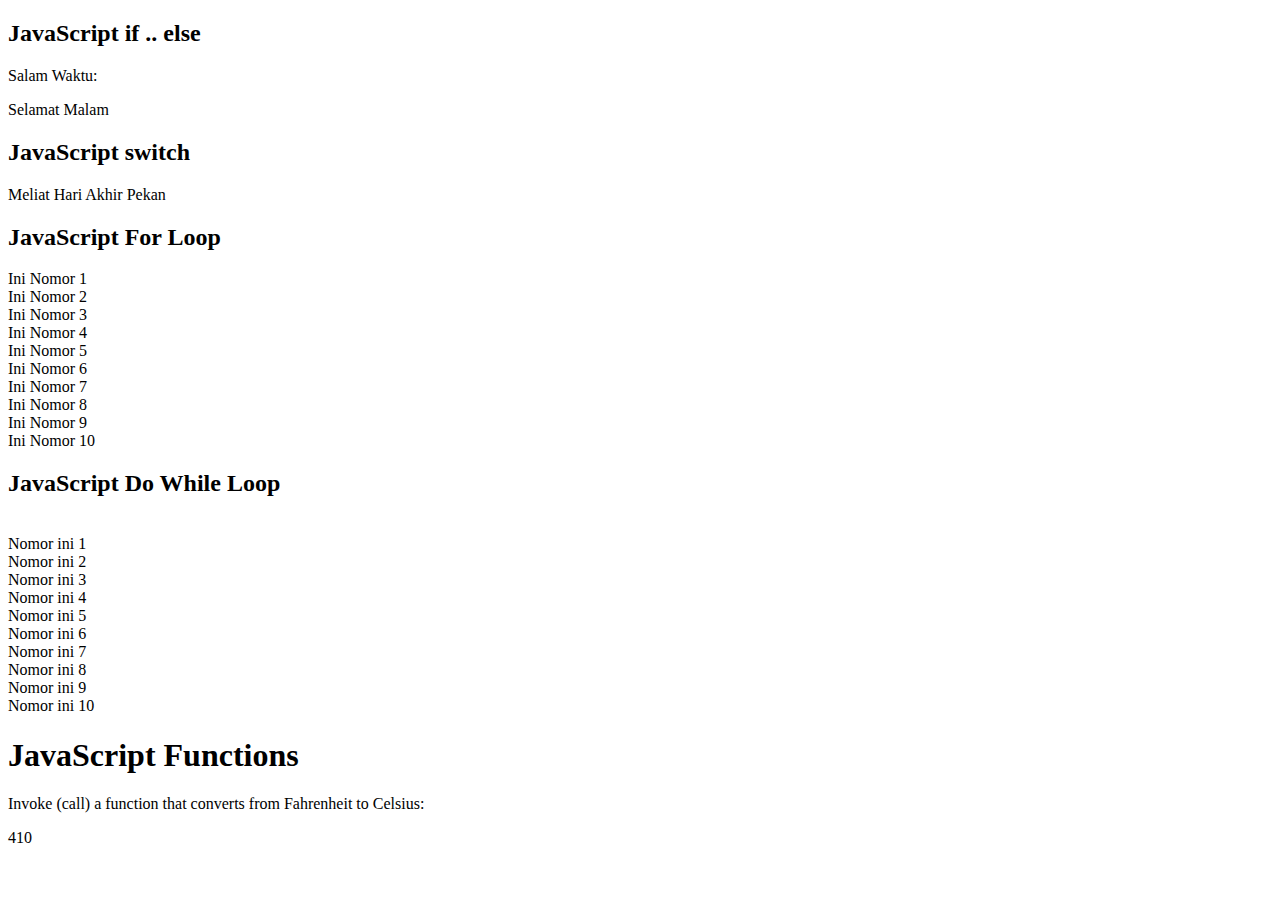
<file: Tugas_JS/Index.html>
<!DOCTYPE html>
<html lang="en">
<head>
    <meta charset="UTF-8">
    <meta name="viewport" content="width=device-width, initial-scale=1.0">
    <title>Contoh if else nested if switch for dan functin</title>
</head>
<body>
    <h2>JavaScript if .. else</h2>

    <p>Salam Waktu:</p>

    <p id="if"></p>

    <h2>JavaScript switch</h2>

    <p id="switch"></p>

    <h2>JavaScript For Loop</h2>

    <p id="ForLoop"></p>

    <h2>JavaScript Do While Loop</h2>

    <p id="Dowhileloop"></p>

    
    <h1>JavaScript Functions</h1>

    <p>Invoke (call) a function that converts from Fahrenheit to Celsius:</p>
    <p id="function"></p>


<script src="js.js"></script>
</body>
</html>
</file>
